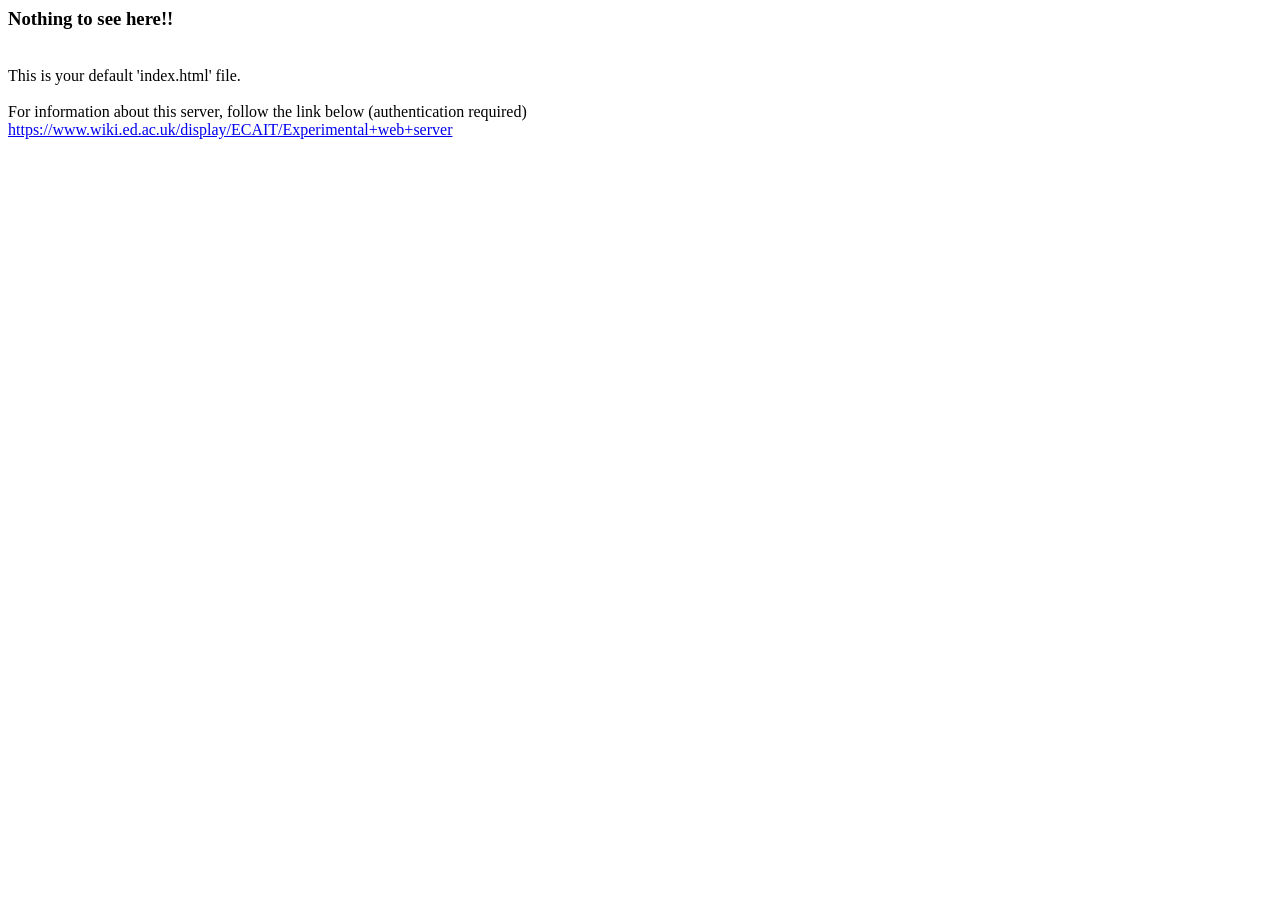
<file: html/index.html>
<html><head><title>ECA playground server</title></head><body><h3>Nothing to see here!!</h3><br>This is your default 'index.html' file.<br><br>For information about this server, follow the link below (authentication required)<br>
<a href="https://www.wiki.ed.ac.uk/display/ECAIT/Experimental+web+server">https://www.wiki.ed.ac.uk/display/ECAIT/Experimental+web+server</a>
</body></html>
</file>
